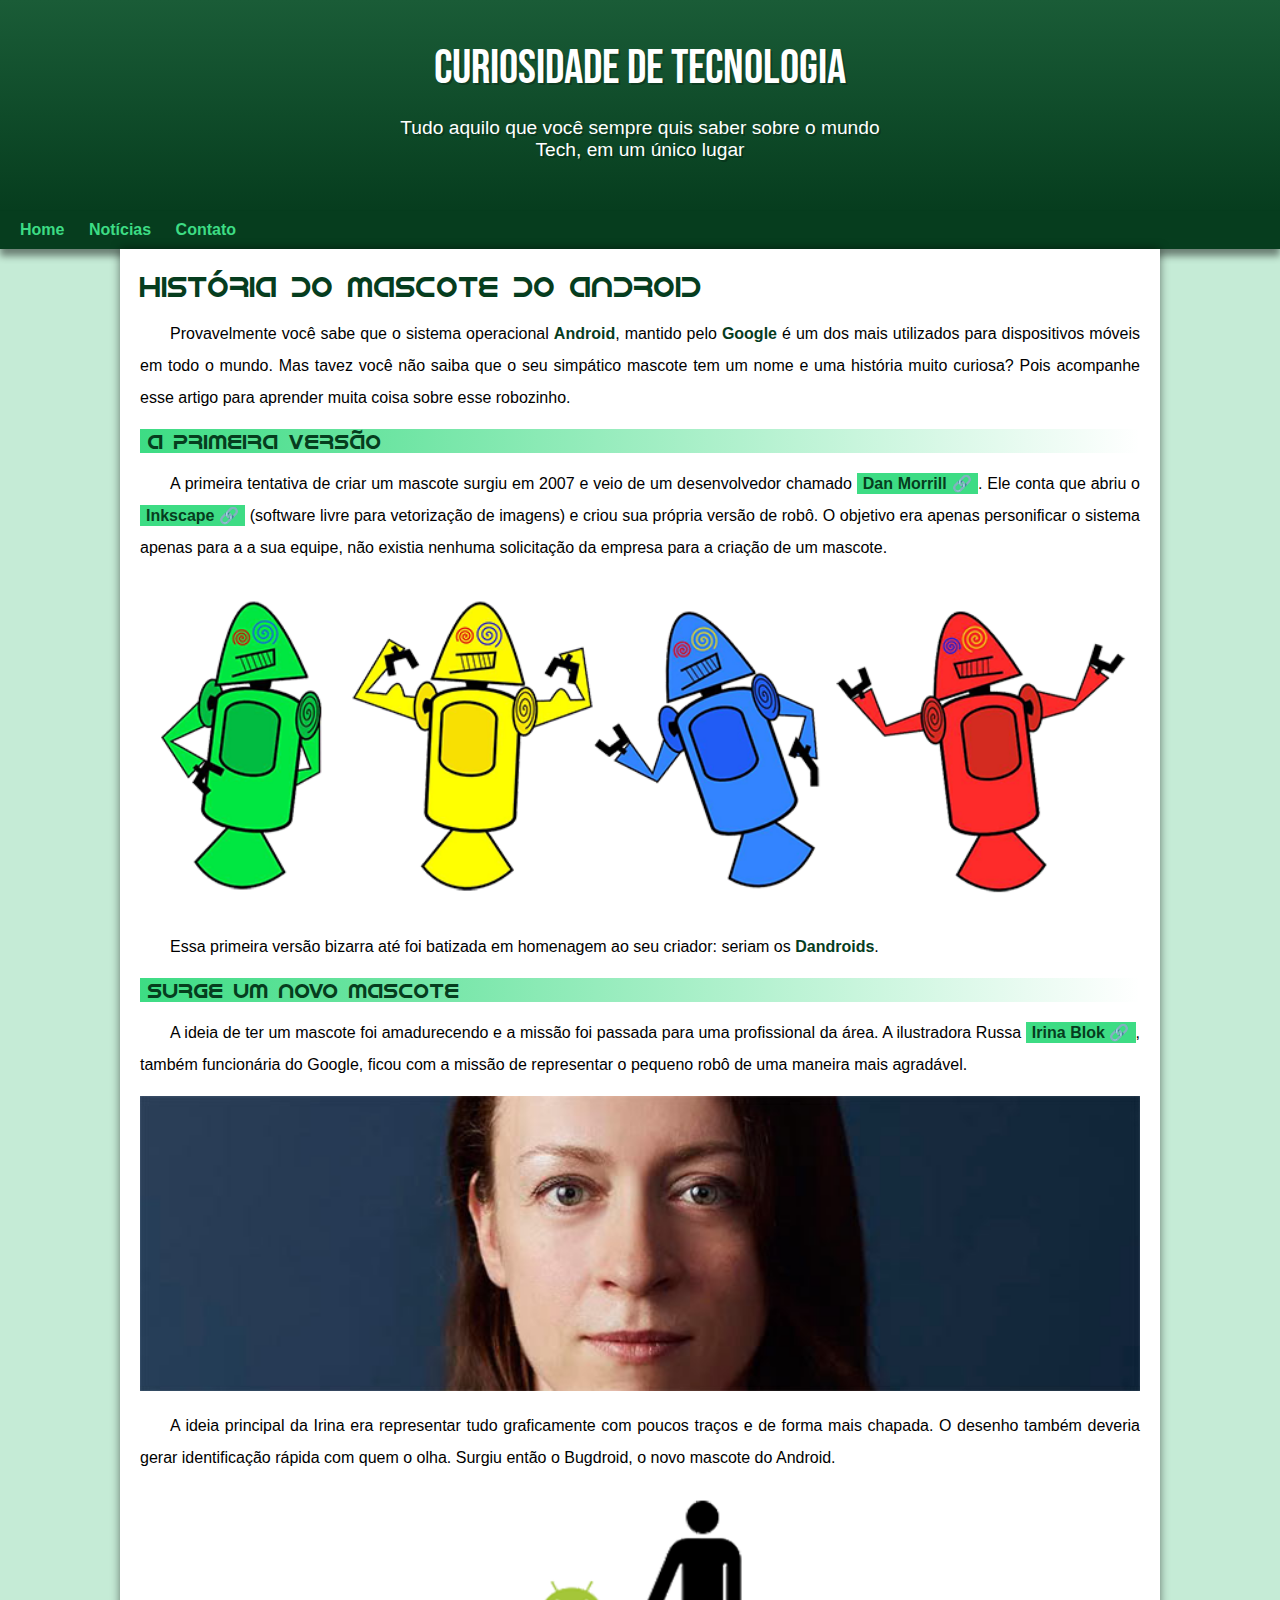
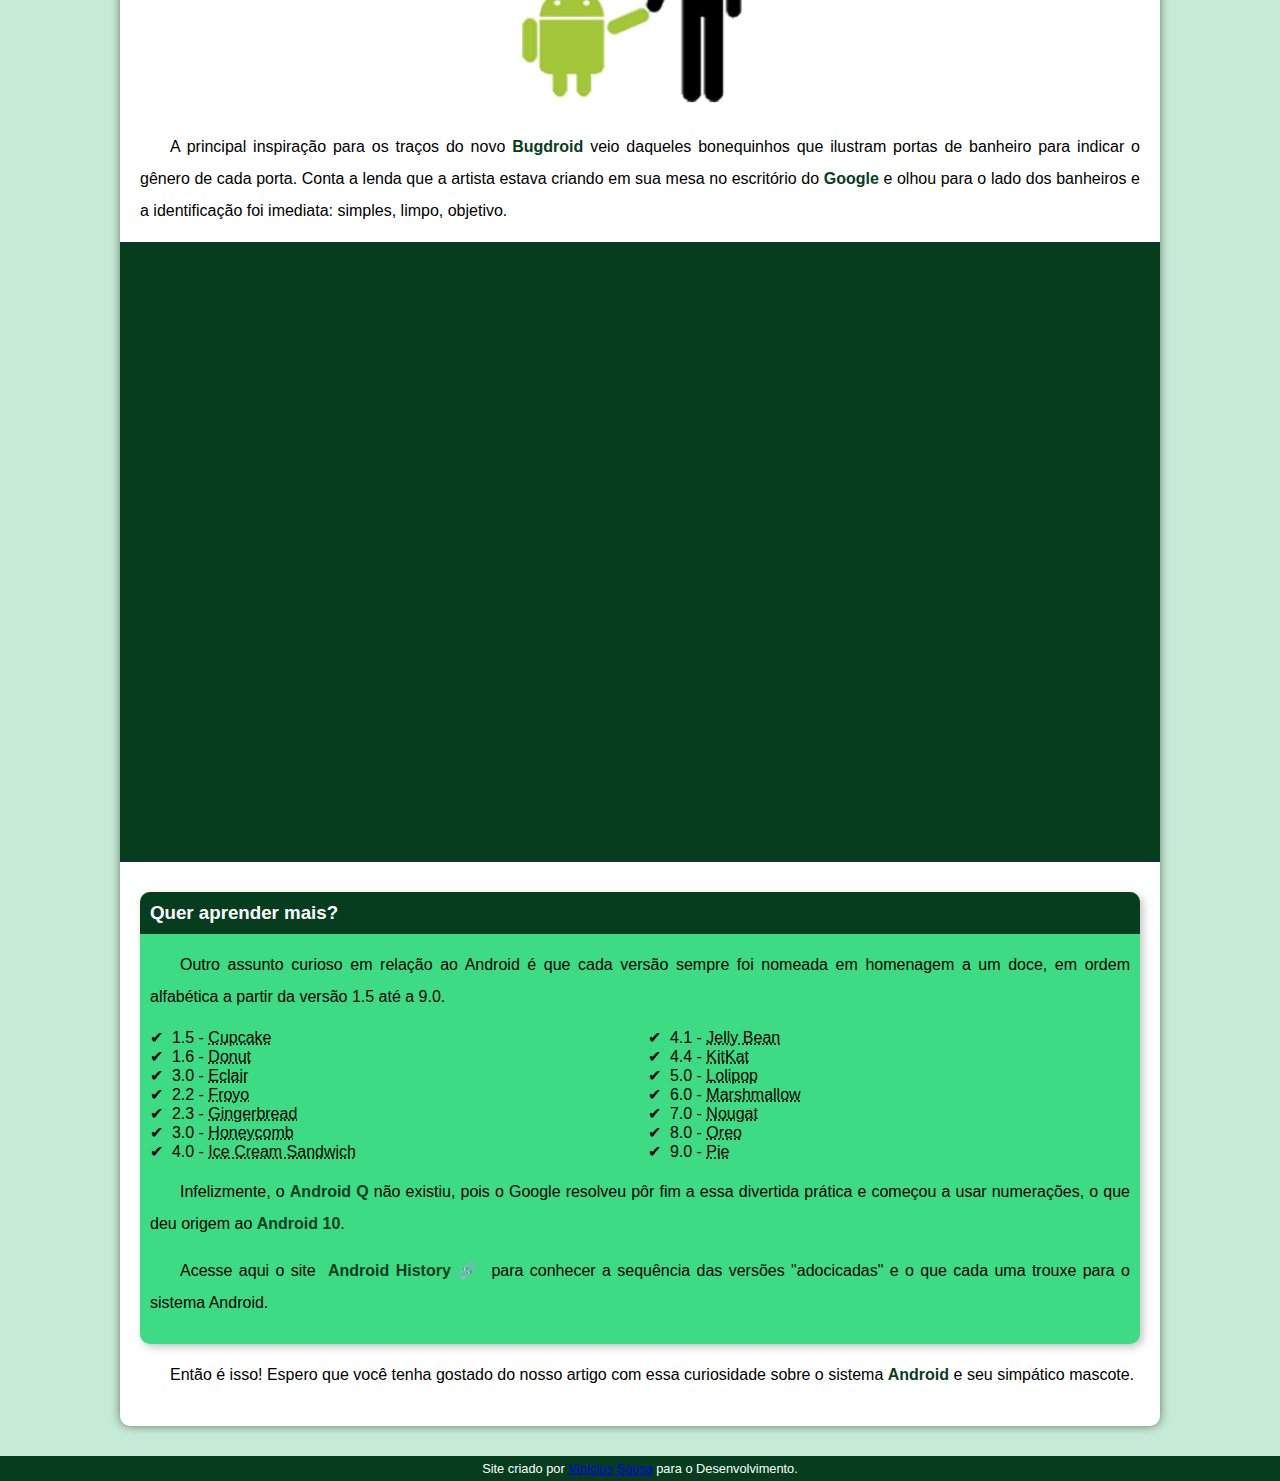
<file: index.html>
<!DOCTYPE html>
<html lang="pt-br">
<head>
    <meta charset="UTF-8">
    <meta name="viewport" content="width=device-width, initial-scale=1.0">
    <title>Como surgiu o mascote do Android</title>
    <link rel="shortcut icon" href="imagens/favicon.ico" type="image/x-icon">
    <link rel="stylesheet" href="estilo/style.css">
</head>
<body>
    <header>
        <h1>Curiosidade de Tecnologia</h1>
        <p>Tudo aquilo que você sempre quis saber sobre o mundo Tech, em um único lugar</p>
    </header>
    <nav>
        <a href="#">Home</a>
        <a href="#">Notícias</a>
        <a href="#">Contato</a>
    </nav>
    <main>
        <article>
            <h1>
                História do Mascote do Android                
            </h1>

            <p>Provavelmente você sabe que o sistema operacional <strong>Android</strong>, mantido pelo <strong>Google</strong> é um dos mais utilizados para dispositivos móveis em todo o mundo. Mas tavez você não saiba que o seu simpático mascote tem um nome e uma história muito curiosa? Pois acompanhe esse artigo para aprender muita coisa sobre esse robozinho.</p>

            <h2>
                A primeira versão
            </h2>

            <p>A primeira tentativa de criar um mascote surgiu em 2007 e veio de um desenvolvedor chamado <a href="https://www.google.com/search?q=dan+morrill+bugdroid&oq=dan&gs_lcrp=EgZjaHJvbWUqDggAEEUYJxg7GIAEGIoFMg4IABBFGCcYOxiABBiKBTIGCAEQRRg5MgwIAhAAGEMYgAQYigUyBwgDEAAYgAQyBwgEEAAYgAQyDAgFEAAYQxiABBiKBTIGCAYQRRg8MgYIBxBFGDzSAQc5NzBqMGo3qAIAsAIA&sourceid=chrome&ie=UTF-8" target="_blank"  class="externo">Dan Morrill</a>. Ele conta que abriu o <a href="https://inkscape.org/pt-br/"  target="_blank" class="externo">Inkscape</a> (software livre para vetorização de imagens) e criou sua própria versão de robô. O objetivo era apenas personificar o sistema apenas para a a sua equipe, não existia nenhuma solicitação da empresa para a criação de um mascote.</p>

            <picture>
                <source media="(max-width: 600px)" srcset="imagens/dan-droids-pq.png">
                <img src="imagens/dan-droids.png" alt="primeiro mascote do android">
            </picture>

            <p>Essa primeira versão bizarra até foi batizada em homenagem ao seu criador: seriam os <strong>Dandroids</strong>.</p>

            <h2>Surge um novo mascote</h2>

            <p>A ideia de ter um mascote foi amadurecendo e a missão foi passada para uma profissional da área. A ilustradora Russa <a href="https://www.irinablok.com/" target="_blank" class="externo">Irina Blok</a>, também funcionária do Google, ficou com a missão de representar o pequeno robô de uma maneira mais agradável.</p>

            <picture>
                <source media="(max-width: 600px)" srcset="imagens/irina-blok-pq.jpg">
                <img src="imagens/irina-blok.jpg" alt="irina block">
            </picture>

            <p>A ideia principal da Irina era representar tudo graficamente com poucos traços e de forma mais chapada. O desenho também deveria gerar identificação rápida com quem o olha. Surgiu então o Bugdroid, o novo mascote do Android.</p>

            <img src="imagens/bugdroid.png" class="pequena" alt="de maos dadas">

            <p>A principal inspiração para os traços do novo <strong>Bugdroid</strong> veio daqueles bonequinhos que ilustram portas de banheiro para indicar o gênero de cada porta. Conta a lenda que a artista estava criando em sua mesa no escritório do <strong>Google</strong> e olhou para o lado dos banheiros e a identificação foi imediata: simples, limpo, objetivo.</p>

            <div class="video"><iframe width="560" height="315" src="https://www.youtube.com/embed/5K4pEk19nhs?si=jlOPCH6z1jMLjT3Y" title="YouTube video player" frameborder="0" allow="accelerometer; autoplay; clipboard-write; encrypted-media; gyroscope; picture-in-picture; web-share" referrerpolicy="strict-origin-when-cross-origin" allowfullscreen></iframe></div>
            
            <aside>
                <h3>Quer aprender mais?</h3>

                <p>Outro assunto curioso em relação ao Android é que cada versão sempre foi nomeada em homenagem a um doce, em ordem alfabética a partir da versão 1.5 até a 9.0.</p>
                <ul>
                    <li>1.5 - <abbr title="Bolo de copo">Cupcake</abbr></li>
                    <li>1.6 - <abbr title="Rosquinha">Donut</abbr></li>
                    <li>3.0 - <abbr title="Bomba">Eclair</abbr></li>
                    <li>2.2 - <abbr title="Iorgute Gelado">Froyo</abbr></li>
                    <li>2.3 - <abbr title="Biscoito de Gengibre">Gingerbread</abbr></li>
                    <li>3.0 - <abbr title="Favo de Mel">Honeycomb</abbr></li>
                    <li>4.0 - <abbr title="Sanduiche de solvet">Ice Cream Sandwich</abbr></li>
                    <li>4.1 - <abbr title="Jujuba">Jelly Bean</abbr></li>
                    <li>4.4 - <abbr title="Kitkat">KitKat</abbr>
                    <li>5.0 - <abbr title="Pirulito">Lolipop</abbr></li>
                    <li>6.0 - <abbr title="Marshmallow">Marshmallow</abbr></li>
                    <li>7.0 - <abbr title="Torrone">Nougat</abbr></li>
                    <li>8.0 - <abbr title="Oreo">Oreo</abbr></li>
                    <li>9.0 - <abbr title="Torta">Pie</abbr></li>
                </ul>
                <p>Infelizmente, o <strong>Android Q</strong> não existiu, pois o Google resolveu pôr fim a essa divertida prática e começou a usar numerações, o que deu origem ao <strong>Android 10</strong>.</p>

                <p>Acesse aqui o site <a href="https://www.android.com/intl/en_uk/history/" target="_blank" class="externo">Android History</a> para conhecer a sequência das versões "adocicadas" e o que cada uma trouxe para o sistema Android.</p>
            </aside>

            <p>Então é isso! Espero que você tenha gostado do nosso artigo com essa curiosidade sobre o sistema <strong>Android</strong> e seu simpático mascote.</p>
        </article>
    </main>
    <footer>
        <p>Site criado por <a href="#" target="_blank">Vinícius Sousa</a> para o Desenvolvimento.</p>
    </footer>
</body>
</html>
</file>
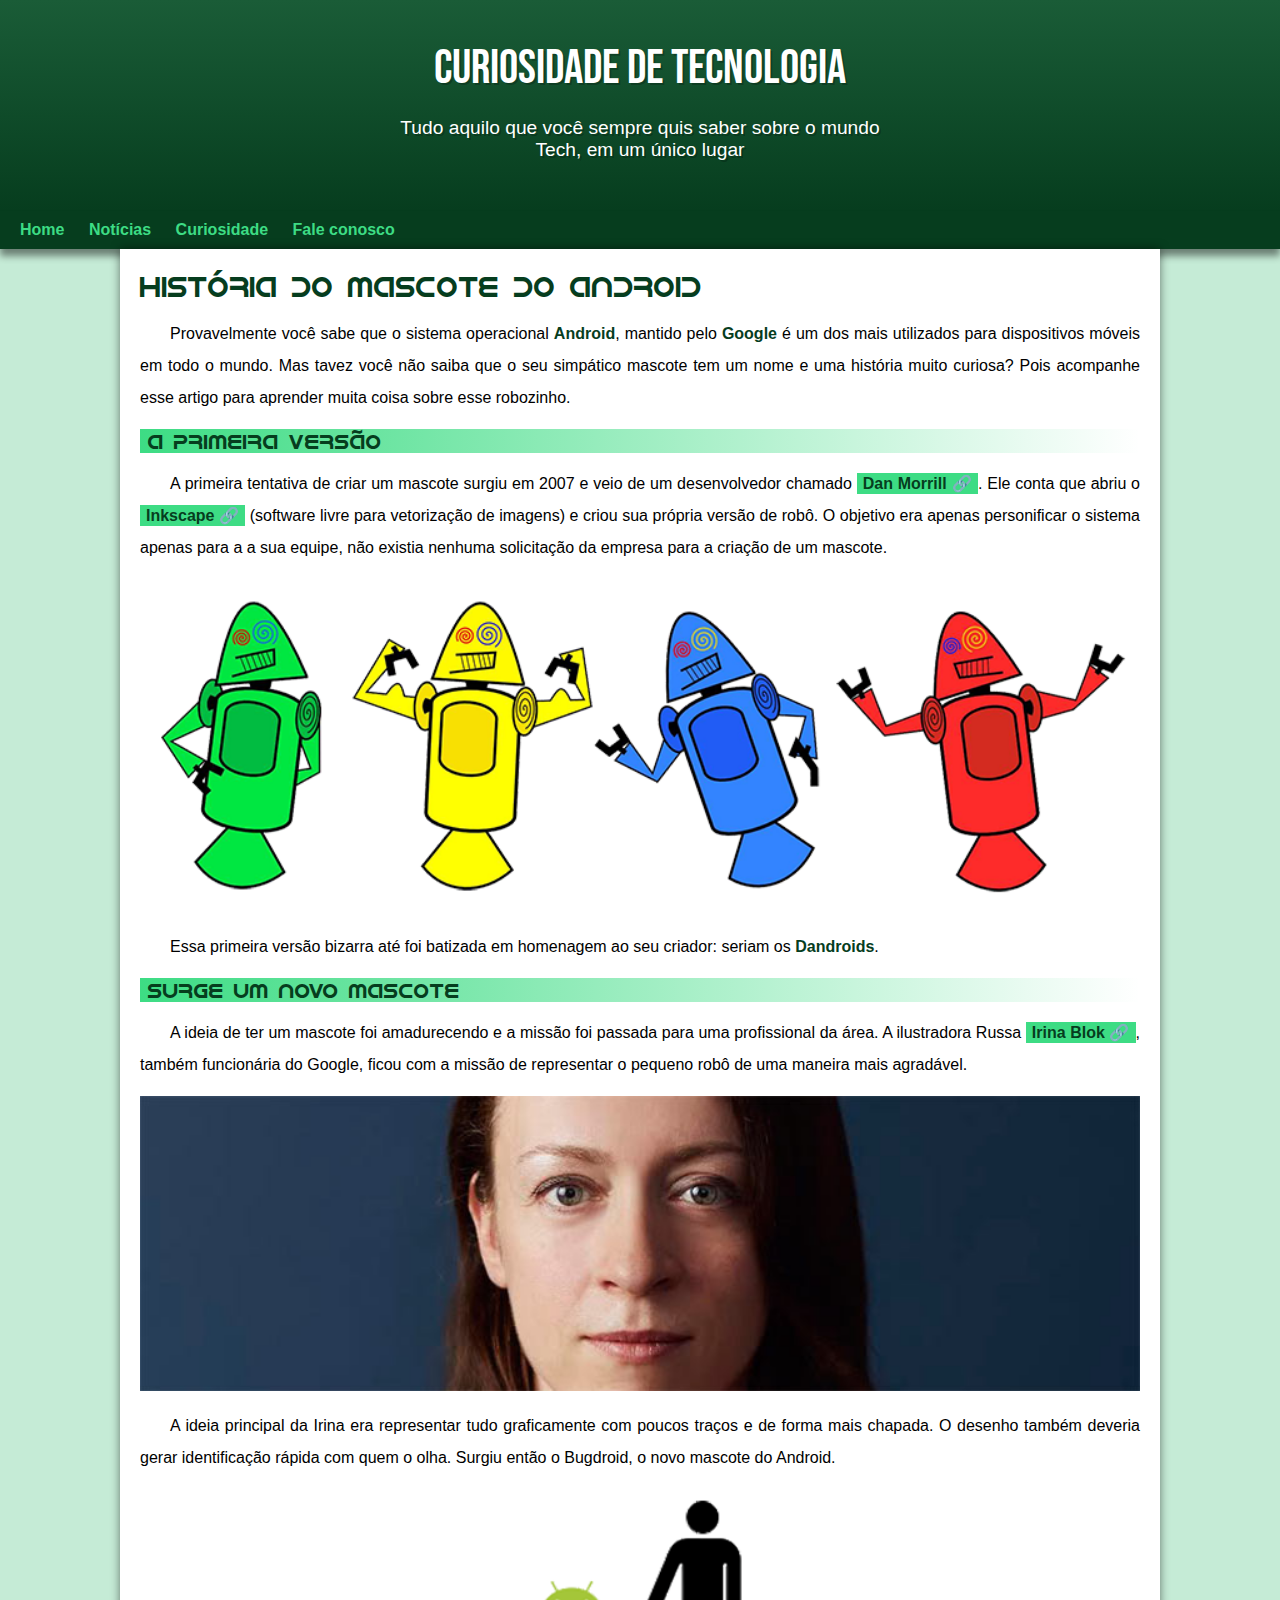
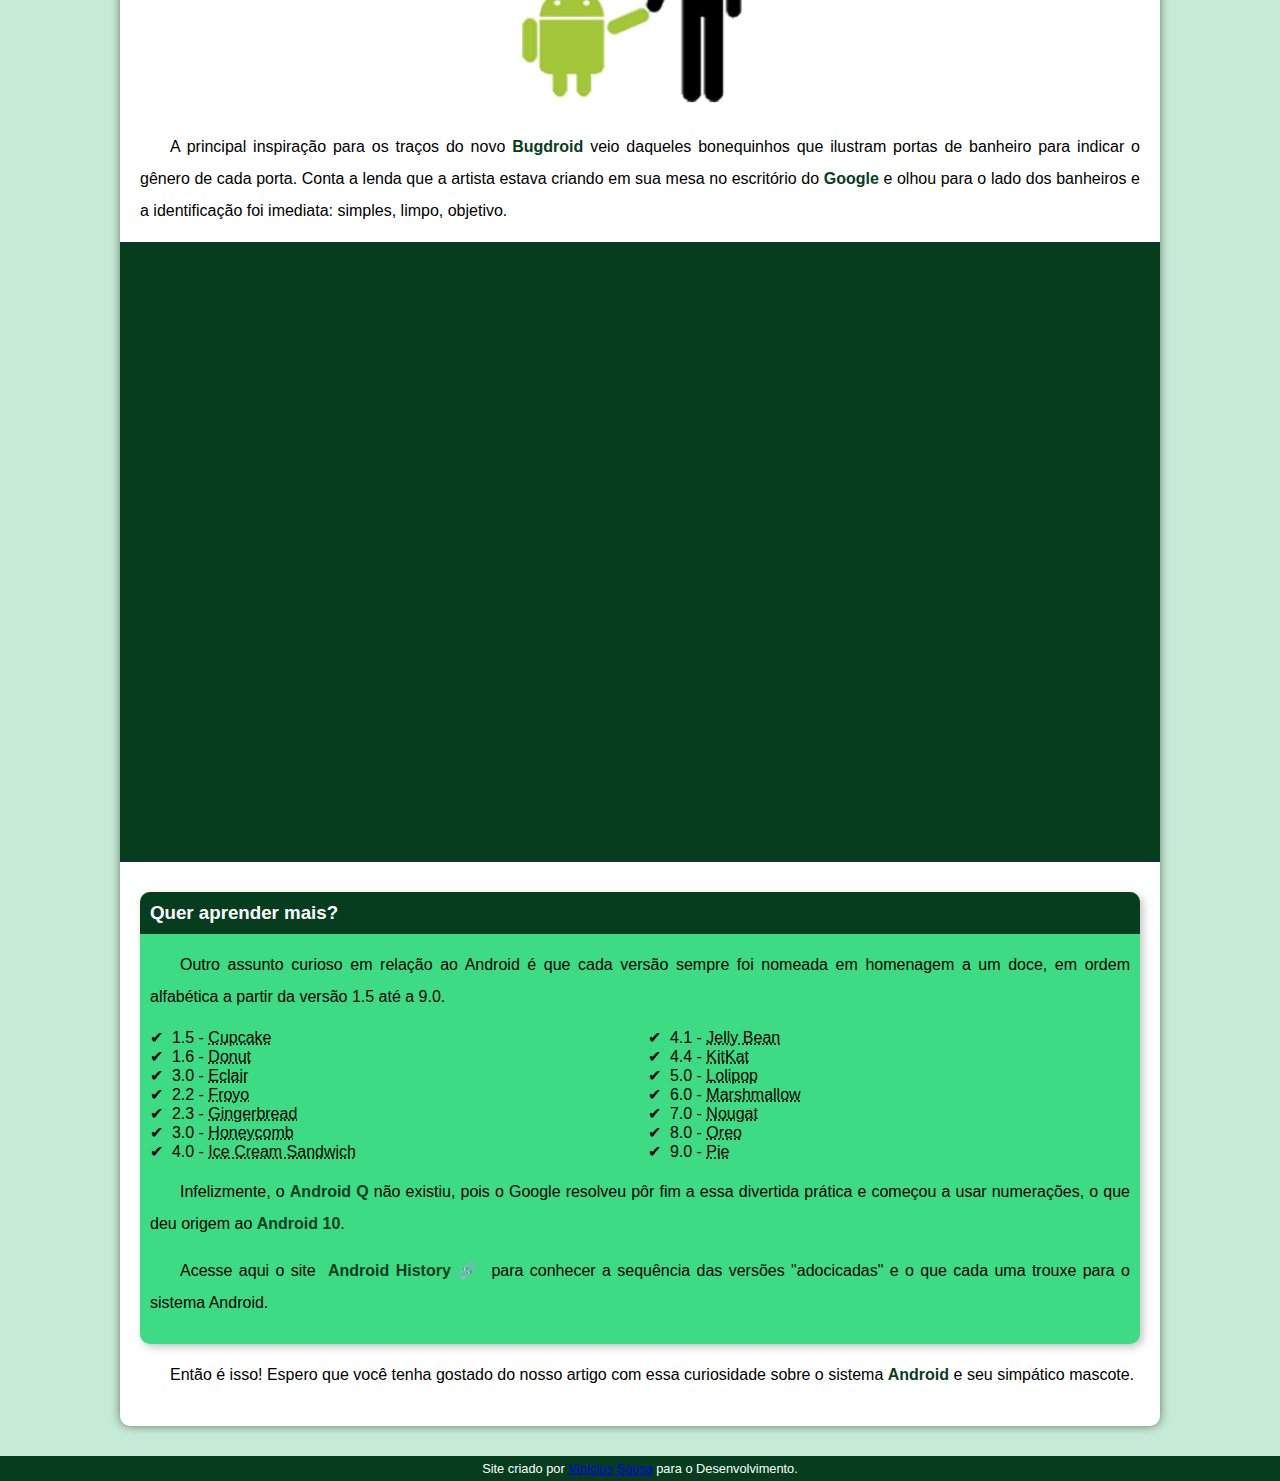
<file: index.html.html>
<!DOCTYPE html>
<html lang="pt-br">
<head>
    <meta charset="UTF-8">
    <meta name="viewport" content="width=device-width, initial-scale=1.0">
    <title>Como surgiu o mascote do Android</title>
    <link rel="shortcut icon" href="imagens/favicon.ico" type="image/x-icon">
    <link rel="stylesheet" href="estilo/style.css">
</head>
<body>
    <header>
        <h1>Curiosidade de Tecnologia</h1>
        <p>Tudo aquilo que você sempre quis saber sobre o mundo Tech, em um único lugar</p>
    </header>
    <nav>
        <a href="#">Home</a>
        <a href="#">Notícias</a>
        <a href="#">Curiosidade</a>
        <a href="#">Fale conosco</a>
    </nav>
    <main>
        <article>
            <h1>
                História do Mascote do Android                
            </h1>

            <p>Provavelmente você sabe que o sistema operacional <strong>Android</strong>, mantido pelo <strong>Google</strong> é um dos mais utilizados para dispositivos móveis em todo o mundo. Mas tavez você não saiba que o seu simpático mascote tem um nome e uma história muito curiosa? Pois acompanhe esse artigo para aprender muita coisa sobre esse robozinho.</p>

            <h2>
                A primeira versão
            </h2>

            <p>A primeira tentativa de criar um mascote surgiu em 2007 e veio de um desenvolvedor chamado <a href="https://www.google.com/search?q=dan+morrill+bugdroid&oq=dan&gs_lcrp=EgZjaHJvbWUqDggAEEUYJxg7GIAEGIoFMg4IABBFGCcYOxiABBiKBTIGCAEQRRg5MgwIAhAAGEMYgAQYigUyBwgDEAAYgAQyBwgEEAAYgAQyDAgFEAAYQxiABBiKBTIGCAYQRRg8MgYIBxBFGDzSAQc5NzBqMGo3qAIAsAIA&sourceid=chrome&ie=UTF-8" target="_blank"  class="externo">Dan Morrill</a>. Ele conta que abriu o <a href="https://inkscape.org/pt-br/"  target="_blank" class="externo">Inkscape</a> (software livre para vetorização de imagens) e criou sua própria versão de robô. O objetivo era apenas personificar o sistema apenas para a a sua equipe, não existia nenhuma solicitação da empresa para a criação de um mascote.</p>

            <picture>
                <source media="(max-width: 600px)" srcset="imagens/dan-droids-pq.png">
                <img src="imagens/dan-droids.png" alt="primeiro mascote do android">
            </picture>

            <p>Essa primeira versão bizarra até foi batizada em homenagem ao seu criador: seriam os <strong>Dandroids</strong>.</p>

            <h2>Surge um novo mascote</h2>

            <p>A ideia de ter um mascote foi amadurecendo e a missão foi passada para uma profissional da área. A ilustradora Russa <a href="https://www.irinablok.com/" target="_blank" class="externo">Irina Blok</a>, também funcionária do Google, ficou com a missão de representar o pequeno robô de uma maneira mais agradável.</p>

            <picture>
                <source media="(max-width: 600px)" srcset="imagens/irina-blok-pq.jpg">
                <img src="imagens/irina-blok.jpg" alt="irina block">
            </picture>

            <p>A ideia principal da Irina era representar tudo graficamente com poucos traços e de forma mais chapada. O desenho também deveria gerar identificação rápida com quem o olha. Surgiu então o Bugdroid, o novo mascote do Android.</p>

            <img src="imagens/bugdroid.png" class="pequena" alt="de maos dadas">

            <p>A principal inspiração para os traços do novo <strong>Bugdroid</strong> veio daqueles bonequinhos que ilustram portas de banheiro para indicar o gênero de cada porta. Conta a lenda que a artista estava criando em sua mesa no escritório do <strong>Google</strong> e olhou para o lado dos banheiros e a identificação foi imediata: simples, limpo, objetivo.</p>

            <div class="video"><iframe width="560" height="315" src="https://www.youtube.com/embed/5K4pEk19nhs?si=jlOPCH6z1jMLjT3Y" title="YouTube video player" frameborder="0" allow="accelerometer; autoplay; clipboard-write; encrypted-media; gyroscope; picture-in-picture; web-share" referrerpolicy="strict-origin-when-cross-origin" allowfullscreen></iframe></div>
            
            <aside>
                <h3>Quer aprender mais?</h3>

                <p>Outro assunto curioso em relação ao Android é que cada versão sempre foi nomeada em homenagem a um doce, em ordem alfabética a partir da versão 1.5 até a 9.0.</p>
                <ul>
                    <li>1.5 - <abbr title="Bolo de copo">Cupcake</abbr></li>
                    <li>1.6 - <abbr title="Rosquinha">Donut</abbr></li>
                    <li>3.0 - <abbr title="Bomba">Eclair</abbr></li>
                    <li>2.2 - <abbr title="Iorgute Gelado">Froyo</abbr></li>
                    <li>2.3 - <abbr title="Biscoito de Gengibre">Gingerbread</abbr></li>
                    <li>3.0 - <abbr title="Favo de Mel">Honeycomb</abbr></li>
                    <li>4.0 - <abbr title="Sanduiche de solvet">Ice Cream Sandwich</abbr></li>
                    <li>4.1 - <abbr title="Jujuba">Jelly Bean</abbr></li>
                    <li>4.4 - <abbr title="Kitkat">KitKat</abbr>
                    <li>5.0 - <abbr title="Pirulito">Lolipop</abbr></li>
                    <li>6.0 - <abbr title="Marshmallow">Marshmallow</abbr></li>
                    <li>7.0 - <abbr title="Torrone">Nougat</abbr></li>
                    <li>8.0 - <abbr title="Oreo">Oreo</abbr></li>
                    <li>9.0 - <abbr title="Torta">Pie</abbr></li>
                </ul>
                <p>Infelizmente, o <strong>Android Q</strong> não existiu, pois o Google resolveu pôr fim a essa divertida prática e começou a usar numerações, o que deu origem ao <strong>Android 10</strong>.</p>

                <p>Acesse aqui o site <a href="https://www.android.com/intl/en_uk/history/" target="_blank" class="externo">Android History</a> para conhecer a sequência das versões "adocicadas" e o que cada uma trouxe para o sistema Android.</p>
            </aside>

            <p>Então é isso! Espero que você tenha gostado do nosso artigo com essa curiosidade sobre o sistema <strong>Android</strong> e seu simpático mascote.</p>
        </article>
    </main>
    <footer>
        <p>Site criado por <a href="#" target="_blank">Vinícius Sousa</a> para o Desenvolvimento.</p>
    </footer>
</body>
</html>
</file>
<file: estilo/style.css>
@charset "UTF-8";

@import url('https://fonts.googleapis.com/css2?family=Bebas+Neue&display=swap');

@font-face {
    font-family: 'a';
    src: url('../fontes/IDroid.otf') format('opentype');
    font-weight: normal;
}
*{
    margin: 0px;
    padding: 0px;
}
:root{
    --cor0: #c5ebd6;
    --cor1: #3ddc84;
    --cor2: #2fa866;
    --cor3: #1a5c37;
    --cor4: #063d1e;
    --cor5: #063d1e;

    --fonte-padrão: arial, verdana, helvetica, sans-serif;
    --fonte-destaque: "Bebas Neue", sans-serif;
    --fonte-android: 'a', sans-serif;
}
body{
    background-color: var(--cor0);
    font-family: var(--fonte-padrão);
}
a.externo::after{
    content: '\00A0\1F517';
}
header{
    background-image: linear-gradient(to bottom, var(--cor3), var(--cor5));
    min-height: 150px;
    text-align: center;
    padding-top: 40px;
}
header > h1{
    color: white;
    font-family: var(--fonte-destaque);
    font-weight: normal;
    margin-bottom: 20px;
    font-size: 3em;
    text-shadow: 2px 2px 0px rgba(0, 0, 0, 0.233);
}
header > p{
    color: white;
    font-family: var(--fonte-padrão);
    font-size: 1.2em;
    max-width: 500px;
    padding-right: 10px;
    padding-left: 10px;
    margin: auto;
    text-shadow: 2px 2px 0px rgba(0, 0, 0, 0.233);
    padding-bottom: 50px;
}
nav{
    background-color: var(--cor5);
    padding: 10px;
    box-shadow: 0px 7px 7px rgba(0, 0, 0, 0.452);
}
nav > a{
    color: var(--cor1);
    padding: 10px;
    border-radius: 5px;
    text-decoration: none;
    font-weight: bold;
    transition-duration: 0.5s;
}
nav > a:hover{
    background-color: var(--cor3);
    color: var(--cor5);
}
main{
    background-color: rgb(255, 255, 255);
    min-width: 300px;
    max-width: 1000px;
    margin: auto;
    padding: 20px;
    box-shadow: 0px 0px 10px rgba(0, 0, 0, 0.507);
    margin-bottom: 30px;
    border-bottom-left-radius: 10px;
    border-bottom-right-radius:  10px;
}
main img.pequena {
    max-width: 350px;
    display: block;
    margin: auto;
}
main h1 {
    color: var(--cor5);
    font-family: var(--fonte-android);
    font-weight: normal;
    font-size: 1.8em;
}
main h2 {
    font-family: var(--fonte-android);
    color: var(--cor4);
    font-size: 1.3em;
    background-image: linear-gradient(to right, var(--cor1), transparent);
    text-indent: 8px;
    font-weight: normal;
}
main p{
    margin: 15px 0px;
    text-align: justify;
    text-indent: 30px;
    font-size: 1em;
    line-height: 2em;
}
main strong{
    color: var(--cor4);
    font-weight: bold;
}
main img {
    width: 100%;
}
main a{
    text-decoration: none;
    font-weight: bold;
    color: var(--cor5);
    background-color: var(--cor1);
    padding: 2px 6px;
}
main a:hover{
    text-decoration: underline;
    color: var(--cor4);
}
div.video{
    background-color: var(--cor5);
    margin: 0px -20px 30px -20px;
    padding: 20px;
    padding-bottom: 60%;
    position: relative;
}
div.video > iframe{
    position: absolute;
    top: 5%; 
    left: 5%;
    width: 90%;
    height: 90%;
}
aside{
    background-color: var(--cor1);
    padding: 10px;
    border-radius: 10px;
    box-shadow: 3px 3px 8px rgba(0, 0, 0, 0.24);
}
aside > h3{
    background-color: var(--cor4);
    color: white;
    padding: 10px;
    margin: -10px -10px 0 -10px;
    border-radius: 10px 10px 0px 0px;
}
aside > ul{
    list-style-type: '\2714\00A0\00A0';
    list-style-position: inside;
    columns: 2;
}
footer{
    background-color: var(--cor5);
    color: white;
    text-align: center;
    font-size: 0.8em;
    padding: 5px;
}
footer > a{
    color: rgb(255, 255, 255);
    font-weight: bolder;
    text-decoration: none;
}
footer a:hover{
    text-decoration: underline;
    color: var(--cor1);
}
</file>
